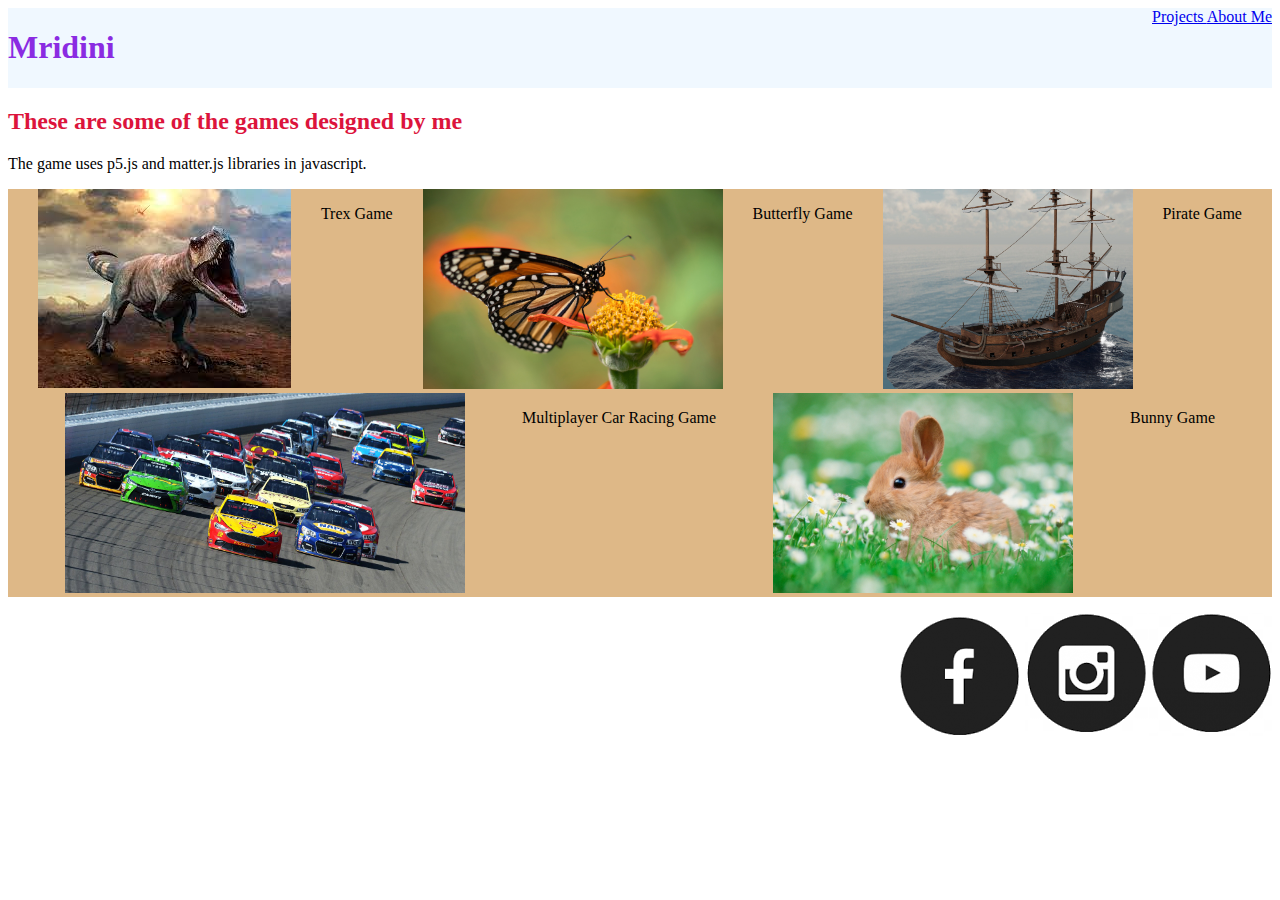
<file: Portfolio/index.html>
<!DOCTYPE html>
<html>
<head>
    <title>
        My Portfolio Page
    </title>
    <link
    rel="stylesheet"
    type="text/css"
    href="style.css"/>
    <link
    rel="html"
    type="text/html"
    href="aboutMe.html"/>
</head>

<body>
   <div class="header">
    <h1>
        Mridini
    </h1>
    <div class="menu">
    <a href="projects.html">
        Projects
    </a>
    <a href="aboutMe.html"> 
        About Me
    </a>
</div>
</div>
    <p>
        <h2>
        These are some of the games designed by me
        </h2>
    </p>
    <p>
        The game uses p5.js and matter.js libraries in javascript.
    </p>
    <div class="games">
        
    <a href="https://editor.p5js.org/whitehatjr/full/ePJrHCACM">
        <img src="trex.jpeg"/>
    </a>
    <p>Trex Game</p>


    <a href = "https://github.com/cottoncandy56239/Butterfly4.git">
        <img src="butterfly.jpeg" width=300 height=200/></a>
        <p>Butterfly Game</p>
   
        <a href = "https://github.com/cottoncandy56239/Pirate-Invasion">
        <img src="pirate.jpeg" width=250 height=200/></a>
        <p>Pirate Game</p>
    
        <a href = "https://github.com/cottoncandy56239/CarRacing3">
        <img src="car.png" width=400 height=200/></a>
        <p>Multiplayer Car Racing Game</p>
    
        <a href = "https://github.com/cottoncandy56239/Bunny-Game">
        <img src="bunny.jpeg" width=300 height=200/></a>
        <p>Bunny Game</p>
   
    </div>
    <p>
    <div class="footer">
    <a href="#">
        <img src="fb.png"/>
    </a>
    <a href="#">
        <img src="insta.png"/>
    </a>
    <a href="#">
        <img src="youtube.png"/>
    </a>
</p>
</div>
</body>

</html>
</file>
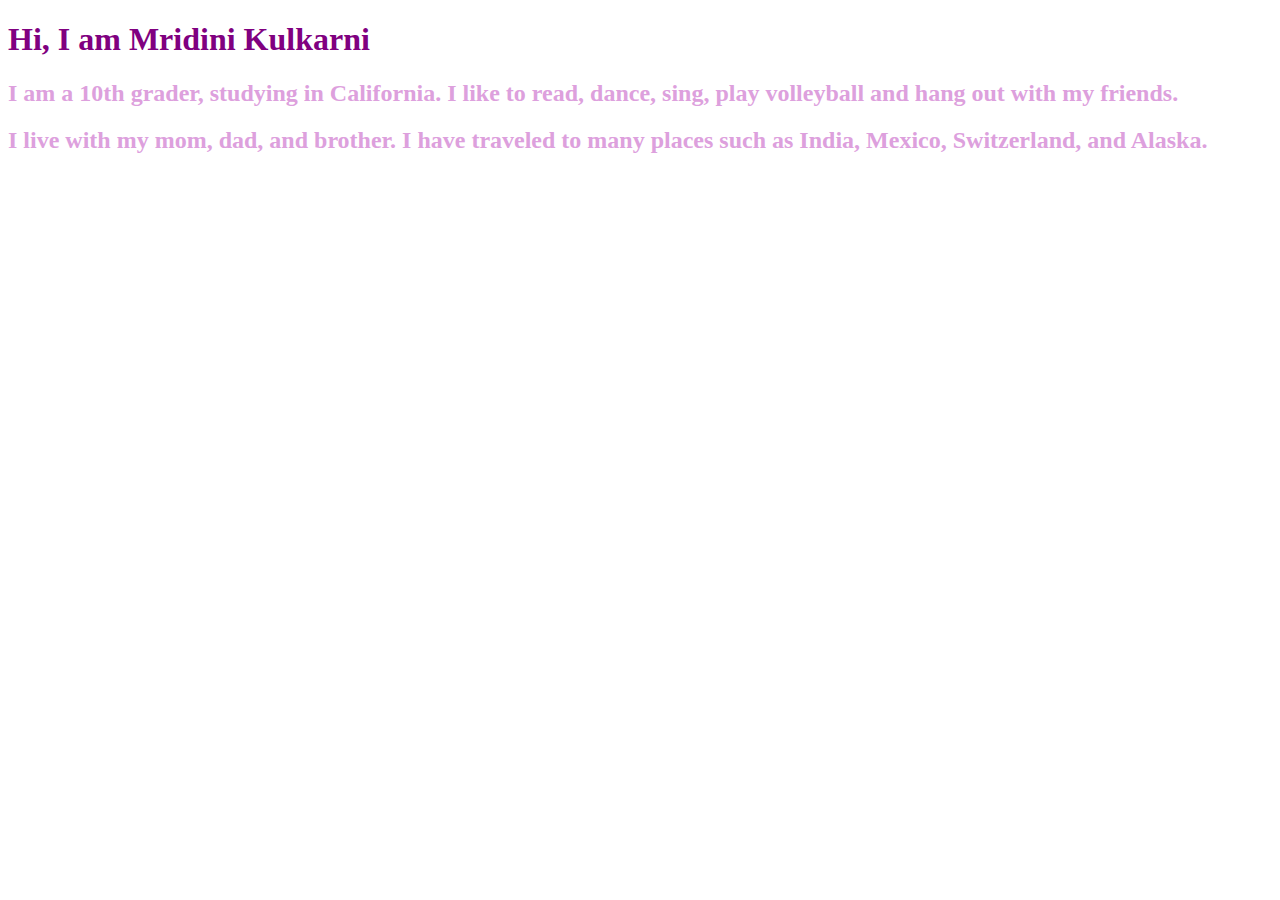
<file: Portfolio/aboutMe.html>
<!DOCTYPE html>
<html>
<head>
<title>
    About Me!
</title>
<style>
    h1{
       color:purple
    }
    h2{
        color:plum
    }
</style>
</head>

<body>
    <h1>
        Hi, I am Mridini Kulkarni
    </h1>
    <h2>
        I am a 10th grader, studying in California. I like to read, dance, sing, play volleyball and hang out with my friends.
    </h2>
    <a>
        <h2>
        I live with my mom, dad, and brother. I have traveled to many places such as India, Mexico, Switzerland, and Alaska.
    </h2>
    </a>
    
</body>


</html>
</file>
<file: Portfolio/style.css>
h1{
    color:blueviolet
}
h2{
    color:crimson
}

.header{
    background-color: aliceblue;
    display:flex;
    justify-content: space-between;
}

.games{
    background-color: burlywood;
    display:flex;
    flex-wrap: wrap;
    justify-content: space-evenly;
}

.footer{
    display:flex;
    justify-content: flex-end;
}
</file>
